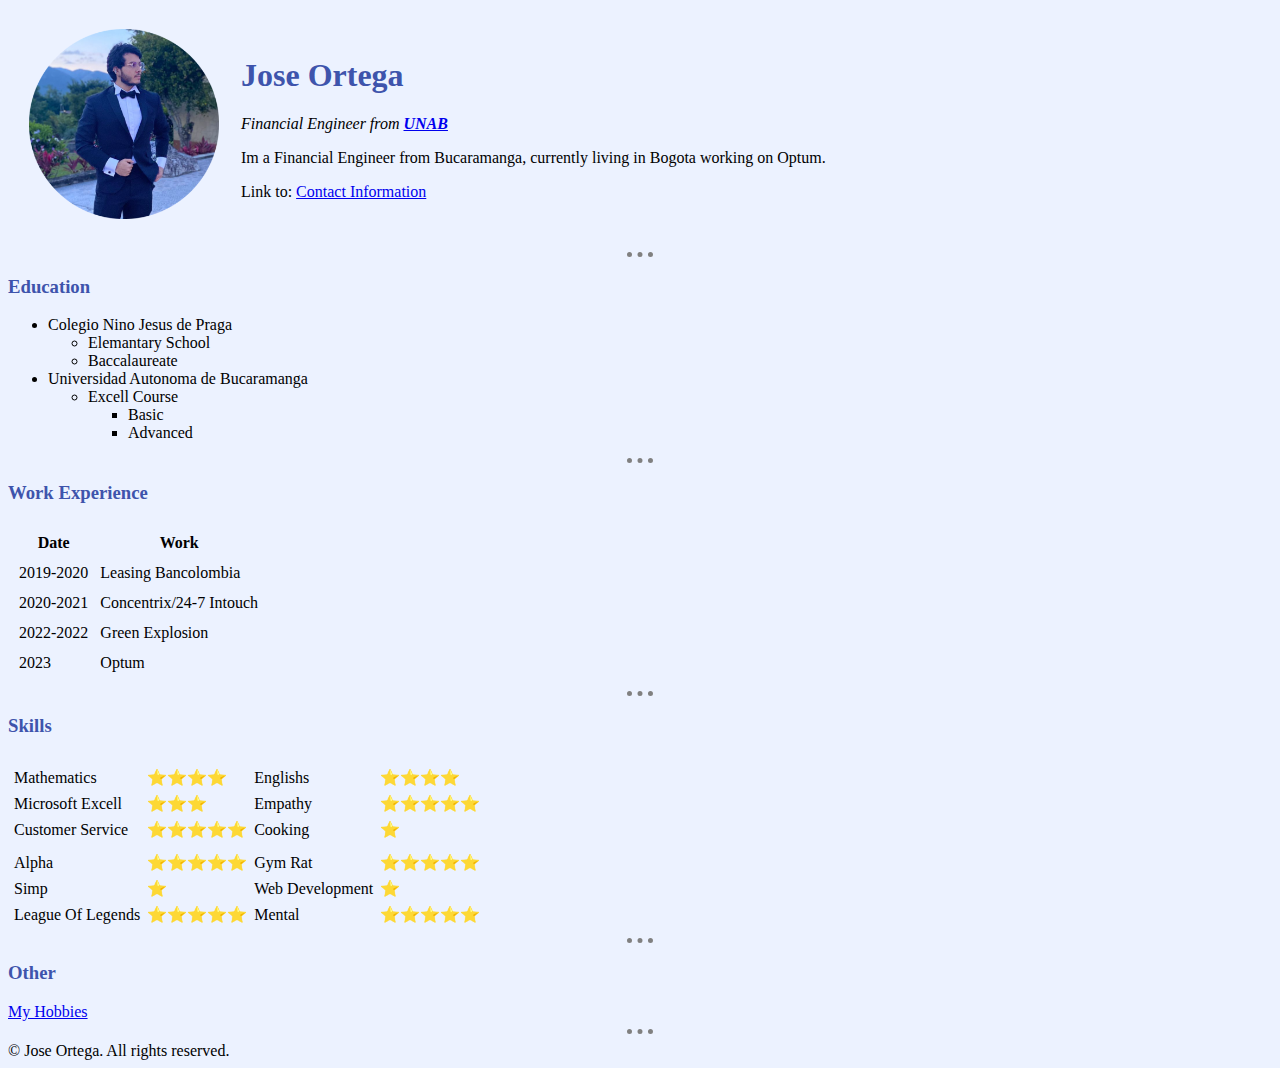
<file: index.html>
<!DOCTYPE html>

<head>
    <meta charset="UTF-8">
    <title> Jose Ortega </title>
    <link rel="stylesheet" href="css/styles.css">

</head>




<body>
    <table cellspacing="20">
        <tr>
            <td>
                <img src="./Images/Dev1-modified (1).png" alt="Jose Ortega" width="190" height="190">
            </td>
            <td>
                <h1>Jose Ortega</h1>
                <p><em>Financial Engineer from <strong><A href="https://unab.edu.co">UNAB</A></A></strong></em></p>

                <p>Im a Financial Engineer from Bucaramanga, currently living in Bogota
                    working on Optum.</p>
                <p>Link to: <a href="contact.html">Contact Information</a></p>
            </td>
    </table>


    <hr />
    <h3>Education</h3>
    <ul>
        <li>Colegio Nino Jesus de Praga</li>
        <ul>
            <li>Elemantary School</li>
            <li>Baccalaureate</li>
        </ul>
        <LI>Universidad Autonoma de Bucaramanga</LI>
        <ul>
            <li>Excell Course</li>
            <ul>
                <li>Basic</li>
                <li>Advanced</li>
            </ul>
        </ul>
    </ul>
<hr>
    <h3>Work Experience</h3>
    <table cellspacing="10">
        <thead>
            <tr>
                <th>Date</th>
                <th>Work</th>
            </tr>
        </thead>
        <tbody>
            <tr>
                <td>2019-2020</td>
                <td>Leasing Bancolombia</td>
            </tr>
            <tr>
                <td>2020-2021</td>
                <td>Concentrix/24-7 Intouch</td>
            </tr>
            <tr>
                <td>2022-2022</td>
                <td>Green Explosion</td>
            </tr>
            <tr>
                <td>2023</td>
                <td>Optum</td>
            </tr>
        </tbody>
        <tfoot>

        </tfoot>
    </table>
<hr>
    <h3>Skills</h3>

    <table cellspacing="5">
        <tr>
            <td>



        <tr>
            <td>Mathematics</td>
            <td>⭐⭐⭐⭐</td>
            <td>Englishs</td>
            <td> ⭐⭐⭐⭐</td>
        </tr>
        <tr>
            <td>Microsoft Excell </td>
            <td>⭐⭐⭐</td>
            <td>Empathy</td>
            <td>⭐⭐⭐⭐⭐</td>
        </tr>
        <tr>
            <td>Customer Service</td>
            <td> ⭐⭐⭐⭐⭐</td>
            <td>Cooking </td>
            <td>⭐</td>
        </tr>

        </td>
        <td>



            <tr>
                <td>Alpha</td>
                <td> ⭐⭐⭐⭐⭐</td>
                <td>Gym Rat</td>
                <td>⭐⭐⭐⭐⭐</td>
            </tr>
            <tr>
                <td>Simp</td>
                <td>⭐</td>
                <td>Web Development</td>
                <td>⭐</td>
            </tr>
            <tr>
                <td>League Of Legends </td>
                <td>⭐⭐⭐⭐⭐</td>
                <td>Mental</td>
                <td>⭐⭐⭐⭐⭐</td>
            </tr>



        </td>
        </tr>



    </table>







    <hr>

    <h3> Other </h3>
    <a href="myhobbies.html">My Hobbies</a>

<hr>


</body>

<footer> © Jose Ortega. All rights reserved. </footer>
</html>
</file>
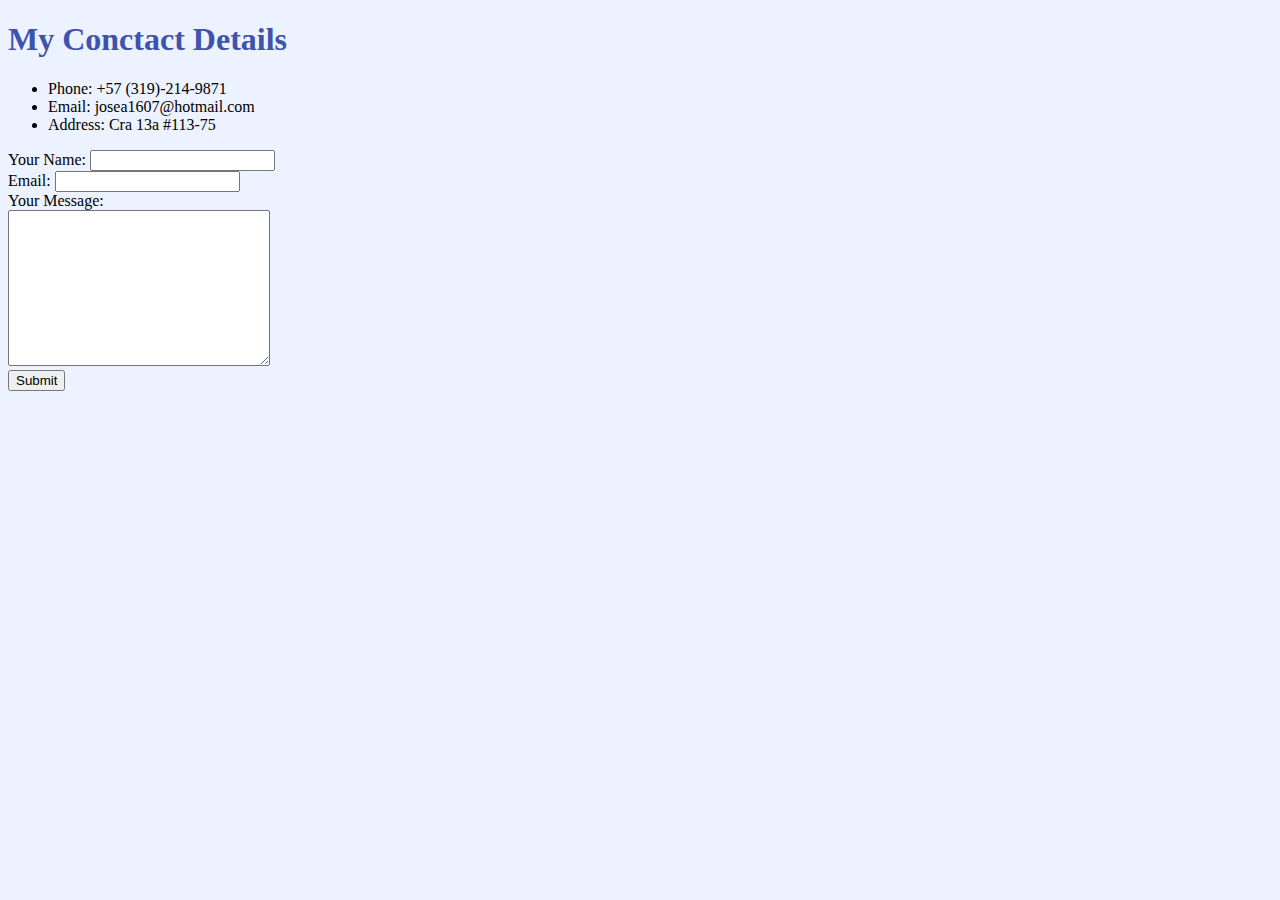
<file: contact.html>
<!DOCTYPE html>
<html lang="en">
<head>
    <meta charset="UTF-8">
    <title>Contact Information</title>
    <link rel="stylesheet" href="css/styles.css">
</head>
<body>
<h1>My Conctact Details</h1>    
<ul>    
<li>Phone: +57 (319)-214-9871</li>
<li>Email: josea1607@hotmail.com</li>   
<li>Address: Cra 13a #113-75</li>         
</ul>

<form action="mailto:josea1607@hotmail.com" method="post" enctype="text/plain">

<label for="">Your Name: </label>
<input type="text" name="yourName" id=""><br>
<label for="">Email: </label>
<input type="email" name="yourEmail" id=""><br>
<label for="">Your Message:</label><br>
<textarea name="yourMessage" id="" cols="30" rows="10"></textarea><br>
<input type="submit" name="" id="">

</form>

</body>
</html>
</file>
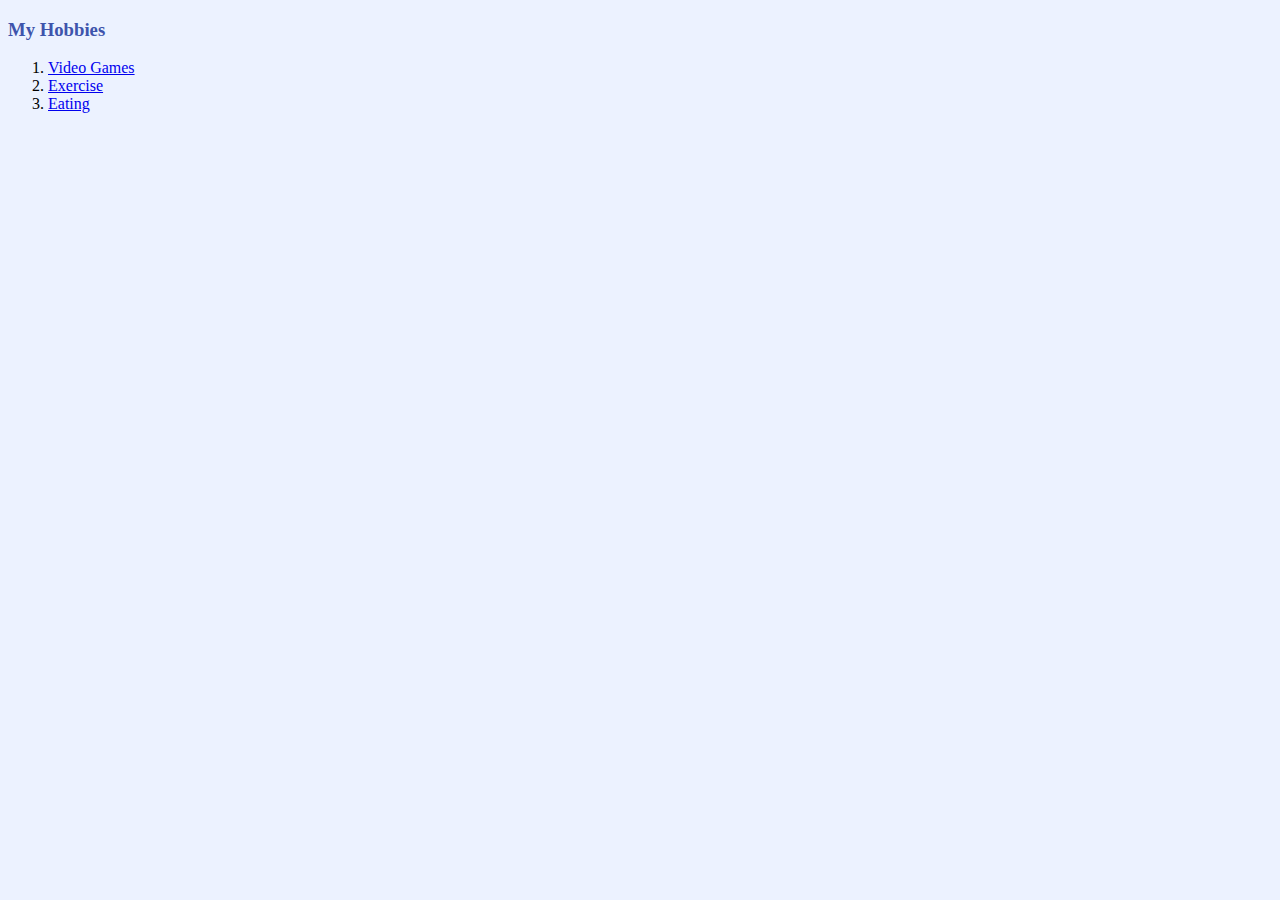
<file: myhobbies.html>
<!DOCTYPE html>
<html lang="en">
<head>
    <meta charset="UTF-8">
    <title>My Hobbies</title>
    <link rel="stylesheet" href="css/styles.css">
</head>
<body>

    <h3>My Hobbies</h3>   
    <ol>
        <li><a href="https://www.leagueoflegends.com/es-es/">Video Games</a></li>
        <li><a href="http://spinningcentergym.com/">Exercise</a></li>
        <li><a href="https://www.rappi.com.co/">Eating</a> </li>
    </ol>   
    
</body>
</html>
</file>
<file: css/styles.css>
body {

    background-color: #ECF2FF;
}


hr {

    
    border-style: none;
    border-top-style : dotted;
    border-color: gray;
    height: 0px;
    width: 2%;
    border-width: 5px;

}

h1{
    color: #3E54AC;
}
h2{
    color: #3E54AC;
}
h3{
    color: #3E54AC;
}
</file>
